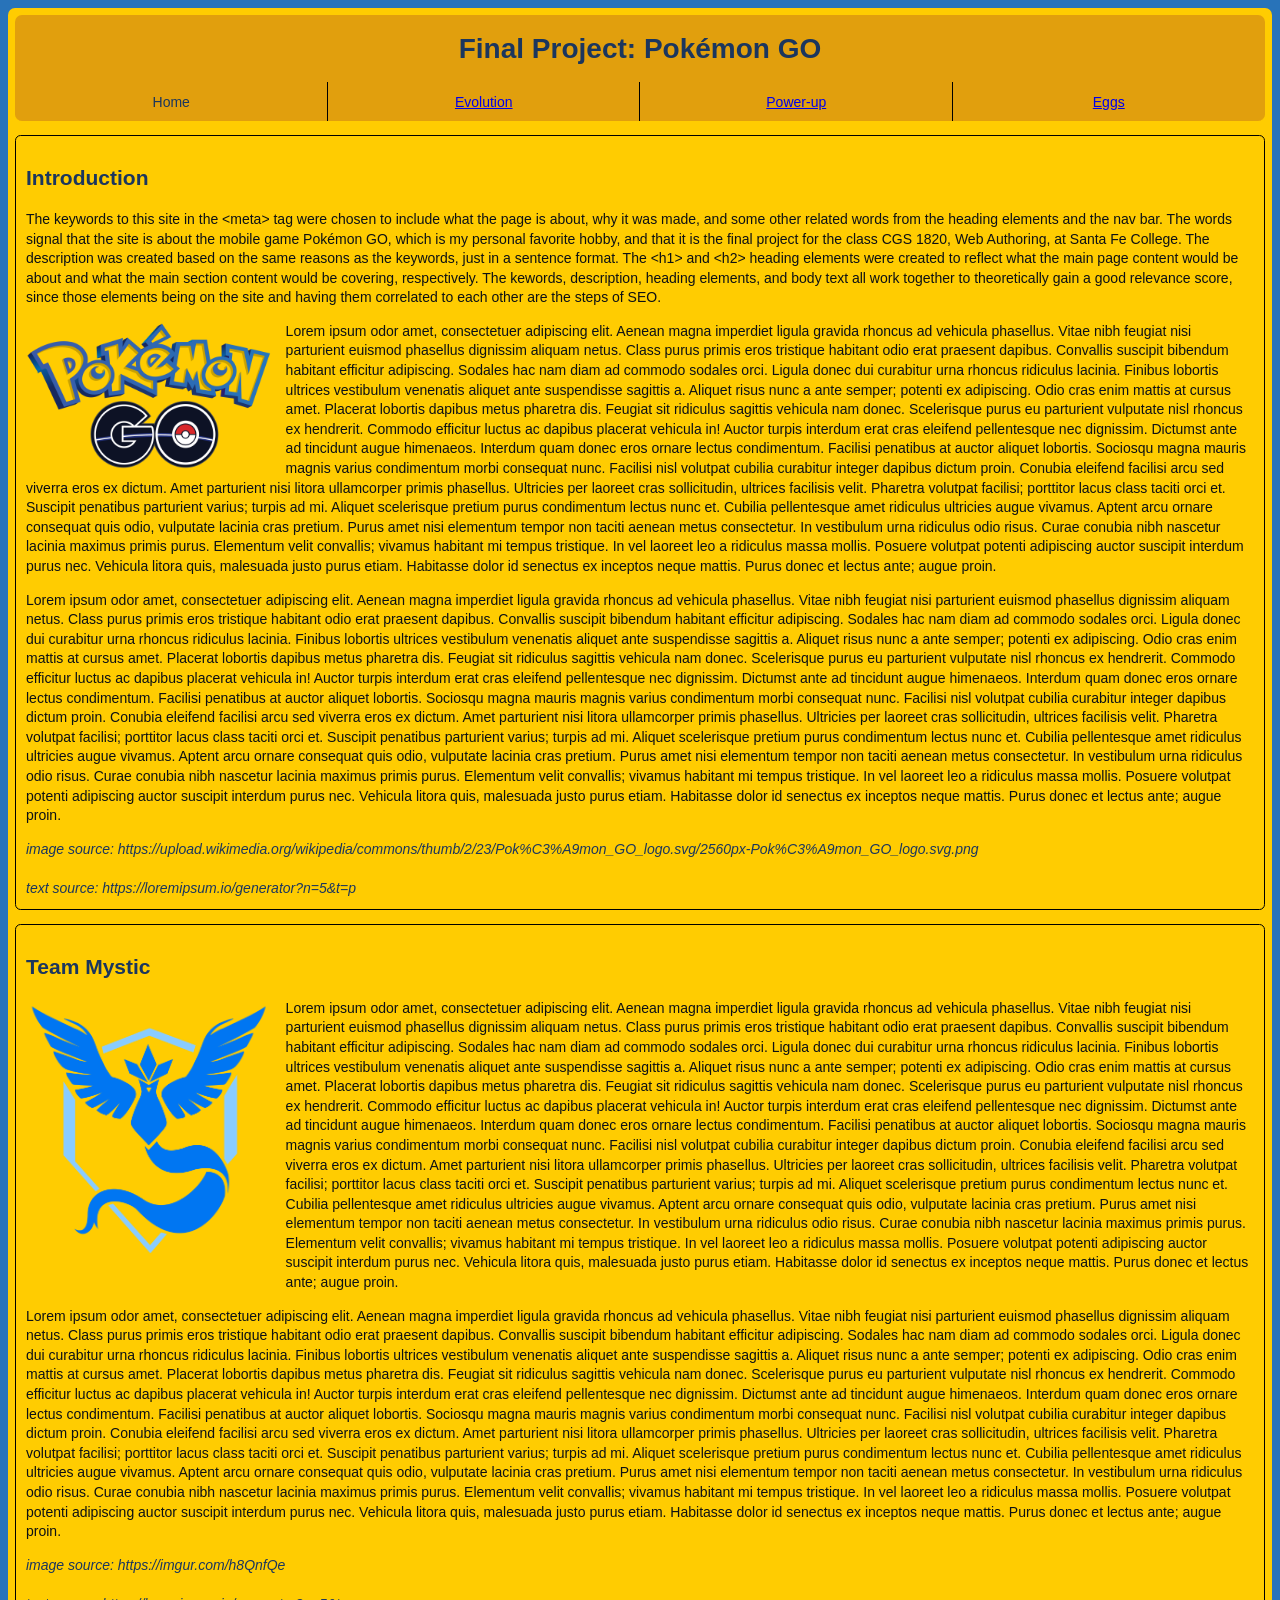
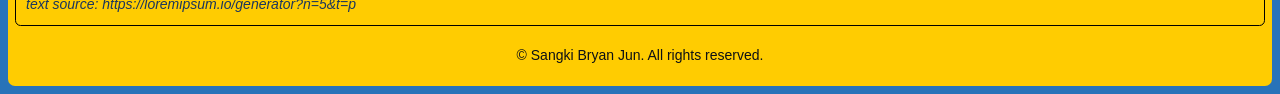
<file: index.html>
<!DOCTYPE html>
<html>
	<head lang="en">
		<meta charset="utf-8">
		<title>Final Project - Pokémon GO</title>
		<meta name="viewport" content="width=device-width, initial-scale=1.0">
		<meta name="keywords" content="Pokémon, Pokemon, GO, pogo, final, project, Santa Fe, CGS 1820, web, authoring, auth, evolution, evolve, power-up, power, up, eggs, hatch, team, mystic">
		<meta name="description" content="Final Project: Pokemon GO for CGS 1820 Web Auth 1 at Santa Fe College by Sangki Jun. A four page website to display the core learnings from the class CGS 1820 at Santa Fe College.">
		<link href="css/styles.css" rel="stylesheet">
	</head>

    <body>
        <main>
            <header>
                <h1>Final Project: Pokémon GO</h1>
            </header>
            <nav>
                <ul>
                    <li>Home</li>
                    <li><a href="page2.html">Evolution</a></li>
                    <li><a href="page3.html">Power-up</a></li>
                    <li><a href="page4.html">Eggs</a></li>
                </ul>
            </nav>
            <section>
                <h2>Introduction</h2>
                <p>
                    The keywords to this site in the &lt;meta&gt; tag were chosen to include what the page is about, why it was made, and some other related words from the heading elements and the nav bar. The words signal that the site is about the mobile game Pokémon GO, which is my personal favorite hobby, and that it is the final project for the class CGS 1820, Web Authoring, at Santa Fe College. The description was created based on the same reasons as the keywords, just in a sentence format. 
                    The &lt;h1&gt; and &lt;h2&gt; heading elements were created to reflect what the main page content would be about and what the main section content would be covering, respectively. The kewords, description, heading elements, and body text all work together to theoretically gain a good relevance score, since those elements being on the site and having them correlated to each other are the steps of SEO.
                </p>
                <p>
                    <img src="images/Pokémon_GO.png" width="2560" height="1536" title="Pokémon GO logo" alt="Pokémon GO logo in text">Lorem ipsum odor amet, consectetuer adipiscing elit. Aenean magna imperdiet ligula gravida rhoncus ad vehicula phasellus. Vitae nibh feugiat nisi parturient euismod phasellus dignissim aliquam netus. Class purus primis eros tristique habitant odio erat praesent dapibus. Convallis suscipit bibendum habitant efficitur adipiscing. Sodales hac nam diam ad commodo sodales orci. Ligula donec dui curabitur urna rhoncus ridiculus lacinia. Finibus lobortis ultrices vestibulum venenatis aliquet ante suspendisse sagittis a. Aliquet risus nunc a ante semper; potenti ex adipiscing.
                    Odio cras enim mattis at cursus amet. Placerat lobortis dapibus metus pharetra dis. Feugiat sit ridiculus sagittis vehicula nam donec. Scelerisque purus eu parturient vulputate nisl rhoncus ex hendrerit. Commodo efficitur luctus ac dapibus placerat vehicula in! Auctor turpis interdum erat cras eleifend pellentesque nec dignissim. Dictumst ante ad tincidunt augue himenaeos.
                    Interdum quam donec eros ornare lectus condimentum. Facilisi penatibus at auctor aliquet lobortis. Sociosqu magna mauris magnis varius condimentum morbi consequat nunc. Facilisi nisl volutpat cubilia curabitur integer dapibus dictum proin. Conubia eleifend facilisi arcu sed viverra eros ex dictum. Amet parturient nisi litora ullamcorper primis phasellus.
                    Ultricies per laoreet cras sollicitudin, ultrices facilisis velit. Pharetra volutpat facilisi; porttitor lacus class taciti orci et. Suscipit penatibus parturient varius; turpis ad mi. Aliquet scelerisque pretium purus condimentum lectus nunc et. Cubilia pellentesque amet ridiculus ultricies augue vivamus. Aptent arcu ornare consequat quis odio, vulputate lacinia cras pretium. Purus amet nisi elementum tempor non taciti aenean metus consectetur.
                    In vestibulum urna ridiculus odio risus. Curae conubia nibh nascetur lacinia maximus primis purus. Elementum velit convallis; vivamus habitant mi tempus tristique. In vel laoreet leo a ridiculus massa mollis. Posuere volutpat potenti adipiscing auctor suscipit interdum purus nec. Vehicula litora quis, malesuada justo purus etiam. Habitasse dolor id senectus ex inceptos neque mattis. Purus donec et lectus ante; augue proin.
                </p>
                <p>
                    Lorem ipsum odor amet, consectetuer adipiscing elit. Aenean magna imperdiet ligula gravida rhoncus ad vehicula phasellus. Vitae nibh feugiat nisi parturient euismod phasellus dignissim aliquam netus. Class purus primis eros tristique habitant odio erat praesent dapibus. Convallis suscipit bibendum habitant efficitur adipiscing. Sodales hac nam diam ad commodo sodales orci. Ligula donec dui curabitur urna rhoncus ridiculus lacinia. Finibus lobortis ultrices vestibulum venenatis aliquet ante suspendisse sagittis a. Aliquet risus nunc a ante semper; potenti ex adipiscing.
                    Odio cras enim mattis at cursus amet. Placerat lobortis dapibus metus pharetra dis. Feugiat sit ridiculus sagittis vehicula nam donec. Scelerisque purus eu parturient vulputate nisl rhoncus ex hendrerit. Commodo efficitur luctus ac dapibus placerat vehicula in! Auctor turpis interdum erat cras eleifend pellentesque nec dignissim. Dictumst ante ad tincidunt augue himenaeos.
                    Interdum quam donec eros ornare lectus condimentum. Facilisi penatibus at auctor aliquet lobortis. Sociosqu magna mauris magnis varius condimentum morbi consequat nunc. Facilisi nisl volutpat cubilia curabitur integer dapibus dictum proin. Conubia eleifend facilisi arcu sed viverra eros ex dictum. Amet parturient nisi litora ullamcorper primis phasellus.
                    Ultricies per laoreet cras sollicitudin, ultrices facilisis velit. Pharetra volutpat facilisi; porttitor lacus class taciti orci et. Suscipit penatibus parturient varius; turpis ad mi. Aliquet scelerisque pretium purus condimentum lectus nunc et. Cubilia pellentesque amet ridiculus ultricies augue vivamus. Aptent arcu ornare consequat quis odio, vulputate lacinia cras pretium. Purus amet nisi elementum tempor non taciti aenean metus consectetur.
                    In vestibulum urna ridiculus odio risus. Curae conubia nibh nascetur lacinia maximus primis purus. Elementum velit convallis; vivamus habitant mi tempus tristique. In vel laoreet leo a ridiculus massa mollis. Posuere volutpat potenti adipiscing auctor suscipit interdum purus nec. Vehicula litora quis, malesuada justo purus etiam. Habitasse dolor id senectus ex inceptos neque mattis. Purus donec et lectus ante; augue proin.
                </p>
                <cite>
                    image source: https://upload.wikimedia.org/wikipedia/commons/thumb/2/23/Pok%C3%A9mon_GO_logo.svg/2560px-Pok%C3%A9mon_GO_logo.svg.png<br>
                    <br>
                    text source: https://loremipsum.io/generator?n=5&t=p
                </cite>
            </section>
            <section>
                <h2>Team Mystic</h2>
                <p>
                    <img src="images/mystic.png" width="4236" height="4616" title="Team Mystic" alt="Team Mystic logo of Articuno">Lorem ipsum odor amet, consectetuer adipiscing elit. Aenean magna imperdiet ligula gravida rhoncus ad vehicula phasellus. Vitae nibh feugiat nisi parturient euismod phasellus dignissim aliquam netus. Class purus primis eros tristique habitant odio erat praesent dapibus. Convallis suscipit bibendum habitant efficitur adipiscing. Sodales hac nam diam ad commodo sodales orci. Ligula donec dui curabitur urna rhoncus ridiculus lacinia. Finibus lobortis ultrices vestibulum venenatis aliquet ante suspendisse sagittis a. Aliquet risus nunc a ante semper; potenti ex adipiscing.
                    Odio cras enim mattis at cursus amet. Placerat lobortis dapibus metus pharetra dis. Feugiat sit ridiculus sagittis vehicula nam donec. Scelerisque purus eu parturient vulputate nisl rhoncus ex hendrerit. Commodo efficitur luctus ac dapibus placerat vehicula in! Auctor turpis interdum erat cras eleifend pellentesque nec dignissim. Dictumst ante ad tincidunt augue himenaeos.
                    Interdum quam donec eros ornare lectus condimentum. Facilisi penatibus at auctor aliquet lobortis. Sociosqu magna mauris magnis varius condimentum morbi consequat nunc. Facilisi nisl volutpat cubilia curabitur integer dapibus dictum proin. Conubia eleifend facilisi arcu sed viverra eros ex dictum. Amet parturient nisi litora ullamcorper primis phasellus.
                    Ultricies per laoreet cras sollicitudin, ultrices facilisis velit. Pharetra volutpat facilisi; porttitor lacus class taciti orci et. Suscipit penatibus parturient varius; turpis ad mi. Aliquet scelerisque pretium purus condimentum lectus nunc et. Cubilia pellentesque amet ridiculus ultricies augue vivamus. Aptent arcu ornare consequat quis odio, vulputate lacinia cras pretium. Purus amet nisi elementum tempor non taciti aenean metus consectetur.
                    In vestibulum urna ridiculus odio risus. Curae conubia nibh nascetur lacinia maximus primis purus. Elementum velit convallis; vivamus habitant mi tempus tristique. In vel laoreet leo a ridiculus massa mollis. Posuere volutpat potenti adipiscing auctor suscipit interdum purus nec. Vehicula litora quis, malesuada justo purus etiam. Habitasse dolor id senectus ex inceptos neque mattis. Purus donec et lectus ante; augue proin.
                </p>
                <p>
                    Lorem ipsum odor amet, consectetuer adipiscing elit. Aenean magna imperdiet ligula gravida rhoncus ad vehicula phasellus. Vitae nibh feugiat nisi parturient euismod phasellus dignissim aliquam netus. Class purus primis eros tristique habitant odio erat praesent dapibus. Convallis suscipit bibendum habitant efficitur adipiscing. Sodales hac nam diam ad commodo sodales orci. Ligula donec dui curabitur urna rhoncus ridiculus lacinia. Finibus lobortis ultrices vestibulum venenatis aliquet ante suspendisse sagittis a. Aliquet risus nunc a ante semper; potenti ex adipiscing.
                    Odio cras enim mattis at cursus amet. Placerat lobortis dapibus metus pharetra dis. Feugiat sit ridiculus sagittis vehicula nam donec. Scelerisque purus eu parturient vulputate nisl rhoncus ex hendrerit. Commodo efficitur luctus ac dapibus placerat vehicula in! Auctor turpis interdum erat cras eleifend pellentesque nec dignissim. Dictumst ante ad tincidunt augue himenaeos.
                    Interdum quam donec eros ornare lectus condimentum. Facilisi penatibus at auctor aliquet lobortis. Sociosqu magna mauris magnis varius condimentum morbi consequat nunc. Facilisi nisl volutpat cubilia curabitur integer dapibus dictum proin. Conubia eleifend facilisi arcu sed viverra eros ex dictum. Amet parturient nisi litora ullamcorper primis phasellus.
                    Ultricies per laoreet cras sollicitudin, ultrices facilisis velit. Pharetra volutpat facilisi; porttitor lacus class taciti orci et. Suscipit penatibus parturient varius; turpis ad mi. Aliquet scelerisque pretium purus condimentum lectus nunc et. Cubilia pellentesque amet ridiculus ultricies augue vivamus. Aptent arcu ornare consequat quis odio, vulputate lacinia cras pretium. Purus amet nisi elementum tempor non taciti aenean metus consectetur.
                    In vestibulum urna ridiculus odio risus. Curae conubia nibh nascetur lacinia maximus primis purus. Elementum velit convallis; vivamus habitant mi tempus tristique. In vel laoreet leo a ridiculus massa mollis. Posuere volutpat potenti adipiscing auctor suscipit interdum purus nec. Vehicula litora quis, malesuada justo purus etiam. Habitasse dolor id senectus ex inceptos neque mattis. Purus donec et lectus ante; augue proin.
                </p>
                <cite>
                    image source: https://imgur.com/h8QnfQe<br>
                    <br>
                    text source: https://loremipsum.io/generator?n=5&t=p
                </cite>
            </section>
            <footer>
                <p>&copy; Sangki Bryan Jun. All rights reserved.</p>
            </footer>
        </main>
    </body>
</html>
</file>
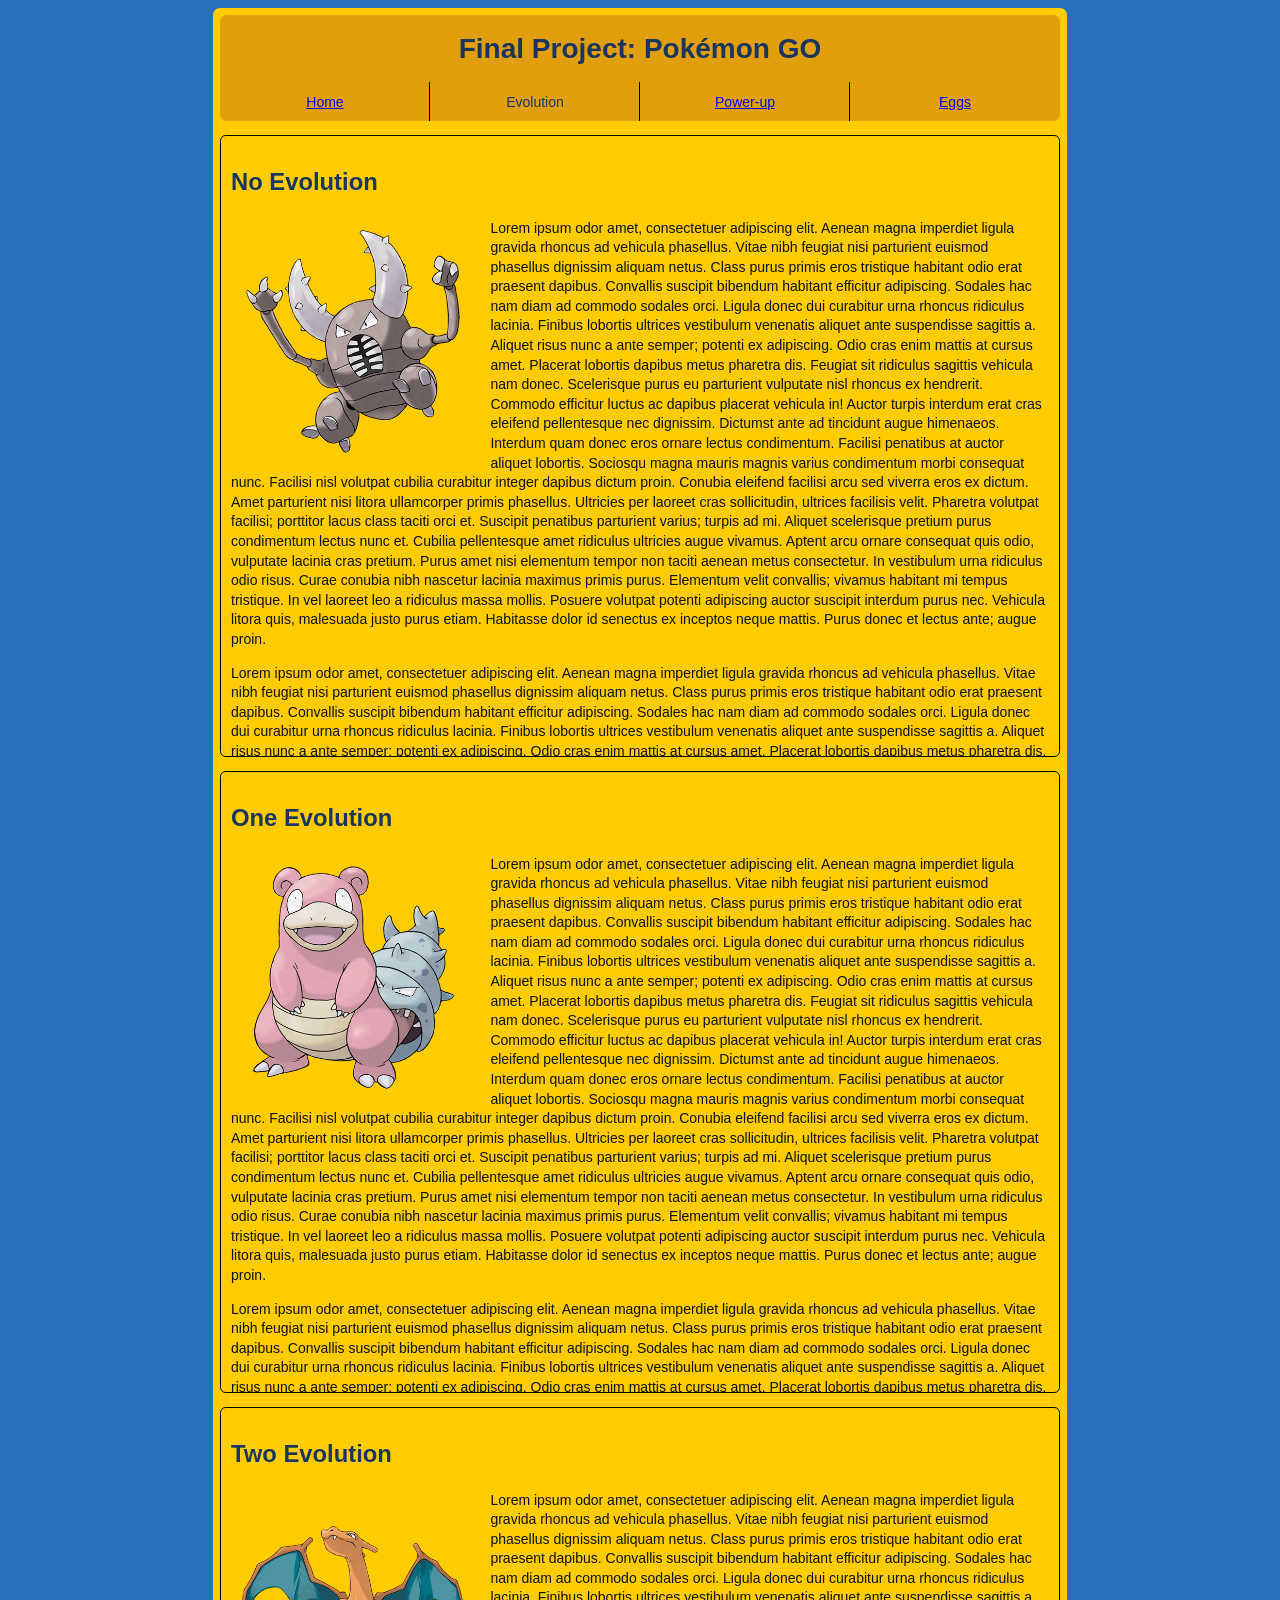
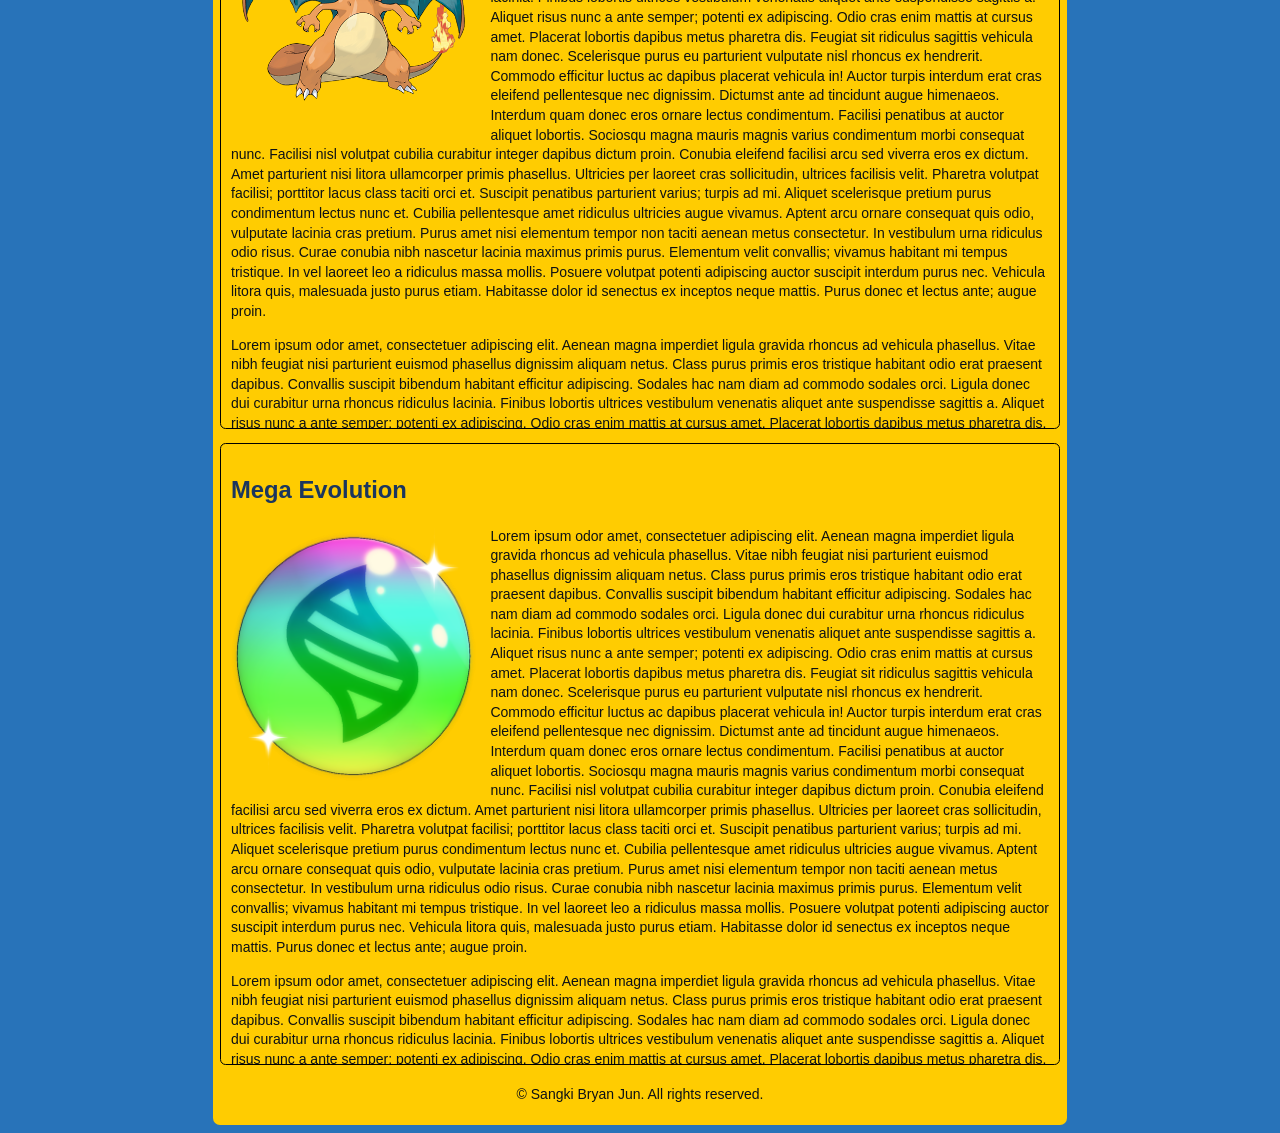
<file: page2.html>
<!DOCTYPE html>
<html>
	<head lang="en">
		<meta charset="utf-8">
		<title>Final Project - Pokémon GO</title>
		<meta name="viewport" content="width=device-width, initial-scale=1.0">
		<meta name="keywords" content="Pokémon, Pokemon, GO, pogo, final, project, Santa Fe, CGS 1820, web, authoring, auth, evolution, evolve, power-up, power, up, eggs, hatch, team, mystic">
		<meta name="description" content="Final Project: Pokemon GO for CGS 1820 Web Auth 1 at Santa Fe College by Sangki Jun">
		<link href="css/styles.css" rel="stylesheet">
        <link href="css/page2.css" rel="stylesheet">
	</head>

    <body>
        <main>
            <header>
                <h1>Final Project: Pokémon GO</h1>
            </header>

            <nav>
                <ul>
                    <li><a href="index.html">Home</a></li>
                    <li>Evolution</li>
                    <li><a href="page3.html">Power-up</a></li>
                    <li><a href="page4.html">Eggs</a></li>
                </ul>
            </nav>

            <section class="one">
                <h2>No Evolution</h2>
                <p>
                    <img src="images/none.png" width="475" height="475" title="No Evolution Pokémon" alt="Drawing of Pinsir">Lorem ipsum odor amet, consectetuer adipiscing elit. Aenean magna imperdiet ligula gravida rhoncus ad vehicula phasellus. Vitae nibh feugiat nisi parturient euismod phasellus dignissim aliquam netus. Class purus primis eros tristique habitant odio erat praesent dapibus. Convallis suscipit bibendum habitant efficitur adipiscing. Sodales hac nam diam ad commodo sodales orci. Ligula donec dui curabitur urna rhoncus ridiculus lacinia. Finibus lobortis ultrices vestibulum venenatis aliquet ante suspendisse sagittis a. Aliquet risus nunc a ante semper; potenti ex adipiscing.
                    Odio cras enim mattis at cursus amet. Placerat lobortis dapibus metus pharetra dis. Feugiat sit ridiculus sagittis vehicula nam donec. Scelerisque purus eu parturient vulputate nisl rhoncus ex hendrerit. Commodo efficitur luctus ac dapibus placerat vehicula in! Auctor turpis interdum erat cras eleifend pellentesque nec dignissim. Dictumst ante ad tincidunt augue himenaeos.
                    Interdum quam donec eros ornare lectus condimentum. Facilisi penatibus at auctor aliquet lobortis. Sociosqu magna mauris magnis varius condimentum morbi consequat nunc. Facilisi nisl volutpat cubilia curabitur integer dapibus dictum proin. Conubia eleifend facilisi arcu sed viverra eros ex dictum. Amet parturient nisi litora ullamcorper primis phasellus.
                    Ultricies per laoreet cras sollicitudin, ultrices facilisis velit. Pharetra volutpat facilisi; porttitor lacus class taciti orci et. Suscipit penatibus parturient varius; turpis ad mi. Aliquet scelerisque pretium purus condimentum lectus nunc et. Cubilia pellentesque amet ridiculus ultricies augue vivamus. Aptent arcu ornare consequat quis odio, vulputate lacinia cras pretium. Purus amet nisi elementum tempor non taciti aenean metus consectetur.
                    In vestibulum urna ridiculus odio risus. Curae conubia nibh nascetur lacinia maximus primis purus. Elementum velit convallis; vivamus habitant mi tempus tristique. In vel laoreet leo a ridiculus massa mollis. Posuere volutpat potenti adipiscing auctor suscipit interdum purus nec. Vehicula litora quis, malesuada justo purus etiam. Habitasse dolor id senectus ex inceptos neque mattis. Purus donec et lectus ante; augue proin.
                </p>
                <p>
                    Lorem ipsum odor amet, consectetuer adipiscing elit. Aenean magna imperdiet ligula gravida rhoncus ad vehicula phasellus. Vitae nibh feugiat nisi parturient euismod phasellus dignissim aliquam netus. Class purus primis eros tristique habitant odio erat praesent dapibus. Convallis suscipit bibendum habitant efficitur adipiscing. Sodales hac nam diam ad commodo sodales orci. Ligula donec dui curabitur urna rhoncus ridiculus lacinia. Finibus lobortis ultrices vestibulum venenatis aliquet ante suspendisse sagittis a. Aliquet risus nunc a ante semper; potenti ex adipiscing.
                    Odio cras enim mattis at cursus amet. Placerat lobortis dapibus metus pharetra dis. Feugiat sit ridiculus sagittis vehicula nam donec. Scelerisque purus eu parturient vulputate nisl rhoncus ex hendrerit. Commodo efficitur luctus ac dapibus placerat vehicula in! Auctor turpis interdum erat cras eleifend pellentesque nec dignissim. Dictumst ante ad tincidunt augue himenaeos.
                    Interdum quam donec eros ornare lectus condimentum. Facilisi penatibus at auctor aliquet lobortis. Sociosqu magna mauris magnis varius condimentum morbi consequat nunc. Facilisi nisl volutpat cubilia curabitur integer dapibus dictum proin. Conubia eleifend facilisi arcu sed viverra eros ex dictum. Amet parturient nisi litora ullamcorper primis phasellus.
                    Ultricies per laoreet cras sollicitudin, ultrices facilisis velit. Pharetra volutpat facilisi; porttitor lacus class taciti orci et. Suscipit penatibus parturient varius; turpis ad mi. Aliquet scelerisque pretium purus condimentum lectus nunc et. Cubilia pellentesque amet ridiculus ultricies augue vivamus. Aptent arcu ornare consequat quis odio, vulputate lacinia cras pretium. Purus amet nisi elementum tempor non taciti aenean metus consectetur.
                    In vestibulum urna ridiculus odio risus. Curae conubia nibh nascetur lacinia maximus primis purus. Elementum velit convallis; vivamus habitant mi tempus tristique. In vel laoreet leo a ridiculus massa mollis. Posuere volutpat potenti adipiscing auctor suscipit interdum purus nec. Vehicula litora quis, malesuada justo purus etiam. Habitasse dolor id senectus ex inceptos neque mattis. Purus donec et lectus ante; augue proin.
                </p>
                <cite>
                    image source: https://www.pokemon.com/us/pokedex/pinsir<br>
                    <br>
                    text source: https://loremipsum.io/generator?n=5&t=p
                </cite>
            </section>

            <section class="two">
                <h2>One Evolution</h2>
                <p>
                    <img src="images/one.png" width="475" height="475" title="One Evolution Pokémon" alt="Drawing of Slowbro">Lorem ipsum odor amet, consectetuer adipiscing elit. Aenean magna imperdiet ligula gravida rhoncus ad vehicula phasellus. Vitae nibh feugiat nisi parturient euismod phasellus dignissim aliquam netus. Class purus primis eros tristique habitant odio erat praesent dapibus. Convallis suscipit bibendum habitant efficitur adipiscing. Sodales hac nam diam ad commodo sodales orci. Ligula donec dui curabitur urna rhoncus ridiculus lacinia. Finibus lobortis ultrices vestibulum venenatis aliquet ante suspendisse sagittis a. Aliquet risus nunc a ante semper; potenti ex adipiscing.
                    Odio cras enim mattis at cursus amet. Placerat lobortis dapibus metus pharetra dis. Feugiat sit ridiculus sagittis vehicula nam donec. Scelerisque purus eu parturient vulputate nisl rhoncus ex hendrerit. Commodo efficitur luctus ac dapibus placerat vehicula in! Auctor turpis interdum erat cras eleifend pellentesque nec dignissim. Dictumst ante ad tincidunt augue himenaeos.
                    Interdum quam donec eros ornare lectus condimentum. Facilisi penatibus at auctor aliquet lobortis. Sociosqu magna mauris magnis varius condimentum morbi consequat nunc. Facilisi nisl volutpat cubilia curabitur integer dapibus dictum proin. Conubia eleifend facilisi arcu sed viverra eros ex dictum. Amet parturient nisi litora ullamcorper primis phasellus.
                    Ultricies per laoreet cras sollicitudin, ultrices facilisis velit. Pharetra volutpat facilisi; porttitor lacus class taciti orci et. Suscipit penatibus parturient varius; turpis ad mi. Aliquet scelerisque pretium purus condimentum lectus nunc et. Cubilia pellentesque amet ridiculus ultricies augue vivamus. Aptent arcu ornare consequat quis odio, vulputate lacinia cras pretium. Purus amet nisi elementum tempor non taciti aenean metus consectetur.
                    In vestibulum urna ridiculus odio risus. Curae conubia nibh nascetur lacinia maximus primis purus. Elementum velit convallis; vivamus habitant mi tempus tristique. In vel laoreet leo a ridiculus massa mollis. Posuere volutpat potenti adipiscing auctor suscipit interdum purus nec. Vehicula litora quis, malesuada justo purus etiam. Habitasse dolor id senectus ex inceptos neque mattis. Purus donec et lectus ante; augue proin.
                </p>
                <p>
                    Lorem ipsum odor amet, consectetuer adipiscing elit. Aenean magna imperdiet ligula gravida rhoncus ad vehicula phasellus. Vitae nibh feugiat nisi parturient euismod phasellus dignissim aliquam netus. Class purus primis eros tristique habitant odio erat praesent dapibus. Convallis suscipit bibendum habitant efficitur adipiscing. Sodales hac nam diam ad commodo sodales orci. Ligula donec dui curabitur urna rhoncus ridiculus lacinia. Finibus lobortis ultrices vestibulum venenatis aliquet ante suspendisse sagittis a. Aliquet risus nunc a ante semper; potenti ex adipiscing.
                    Odio cras enim mattis at cursus amet. Placerat lobortis dapibus metus pharetra dis. Feugiat sit ridiculus sagittis vehicula nam donec. Scelerisque purus eu parturient vulputate nisl rhoncus ex hendrerit. Commodo efficitur luctus ac dapibus placerat vehicula in! Auctor turpis interdum erat cras eleifend pellentesque nec dignissim. Dictumst ante ad tincidunt augue himenaeos.
                    Interdum quam donec eros ornare lectus condimentum. Facilisi penatibus at auctor aliquet lobortis. Sociosqu magna mauris magnis varius condimentum morbi consequat nunc. Facilisi nisl volutpat cubilia curabitur integer dapibus dictum proin. Conubia eleifend facilisi arcu sed viverra eros ex dictum. Amet parturient nisi litora ullamcorper primis phasellus.
                    Ultricies per laoreet cras sollicitudin, ultrices facilisis velit. Pharetra volutpat facilisi; porttitor lacus class taciti orci et. Suscipit penatibus parturient varius; turpis ad mi. Aliquet scelerisque pretium purus condimentum lectus nunc et. Cubilia pellentesque amet ridiculus ultricies augue vivamus. Aptent arcu ornare consequat quis odio, vulputate lacinia cras pretium. Purus amet nisi elementum tempor non taciti aenean metus consectetur.
                    In vestibulum urna ridiculus odio risus. Curae conubia nibh nascetur lacinia maximus primis purus. Elementum velit convallis; vivamus habitant mi tempus tristique. In vel laoreet leo a ridiculus massa mollis. Posuere volutpat potenti adipiscing auctor suscipit interdum purus nec. Vehicula litora quis, malesuada justo purus etiam. Habitasse dolor id senectus ex inceptos neque mattis. Purus donec et lectus ante; augue proin.
                </p>
                <cite>
                    image source: https://www.pokemon.com/us/pokedex/slowbro<br>
                    <br>
                    text source: https://loremipsum.io/generator?n=5&t=p
                </cite>
            </section>

            <section class="three">
                <h2>Two Evolution</h2>
                <p>
                    <img src="images/two.png" width="475" height="475" title="Two Evolution Pokémon" alt="Drawing of Charizard">Lorem ipsum odor amet, consectetuer adipiscing elit. Aenean magna imperdiet ligula gravida rhoncus ad vehicula phasellus. Vitae nibh feugiat nisi parturient euismod phasellus dignissim aliquam netus. Class purus primis eros tristique habitant odio erat praesent dapibus. Convallis suscipit bibendum habitant efficitur adipiscing. Sodales hac nam diam ad commodo sodales orci. Ligula donec dui curabitur urna rhoncus ridiculus lacinia. Finibus lobortis ultrices vestibulum venenatis aliquet ante suspendisse sagittis a. Aliquet risus nunc a ante semper; potenti ex adipiscing.
                    Odio cras enim mattis at cursus amet. Placerat lobortis dapibus metus pharetra dis. Feugiat sit ridiculus sagittis vehicula nam donec. Scelerisque purus eu parturient vulputate nisl rhoncus ex hendrerit. Commodo efficitur luctus ac dapibus placerat vehicula in! Auctor turpis interdum erat cras eleifend pellentesque nec dignissim. Dictumst ante ad tincidunt augue himenaeos.
                    Interdum quam donec eros ornare lectus condimentum. Facilisi penatibus at auctor aliquet lobortis. Sociosqu magna mauris magnis varius condimentum morbi consequat nunc. Facilisi nisl volutpat cubilia curabitur integer dapibus dictum proin. Conubia eleifend facilisi arcu sed viverra eros ex dictum. Amet parturient nisi litora ullamcorper primis phasellus.
                    Ultricies per laoreet cras sollicitudin, ultrices facilisis velit. Pharetra volutpat facilisi; porttitor lacus class taciti orci et. Suscipit penatibus parturient varius; turpis ad mi. Aliquet scelerisque pretium purus condimentum lectus nunc et. Cubilia pellentesque amet ridiculus ultricies augue vivamus. Aptent arcu ornare consequat quis odio, vulputate lacinia cras pretium. Purus amet nisi elementum tempor non taciti aenean metus consectetur.
                    In vestibulum urna ridiculus odio risus. Curae conubia nibh nascetur lacinia maximus primis purus. Elementum velit convallis; vivamus habitant mi tempus tristique. In vel laoreet leo a ridiculus massa mollis. Posuere volutpat potenti adipiscing auctor suscipit interdum purus nec. Vehicula litora quis, malesuada justo purus etiam. Habitasse dolor id senectus ex inceptos neque mattis. Purus donec et lectus ante; augue proin.
                </p>
                <p>
                    Lorem ipsum odor amet, consectetuer adipiscing elit. Aenean magna imperdiet ligula gravida rhoncus ad vehicula phasellus. Vitae nibh feugiat nisi parturient euismod phasellus dignissim aliquam netus. Class purus primis eros tristique habitant odio erat praesent dapibus. Convallis suscipit bibendum habitant efficitur adipiscing. Sodales hac nam diam ad commodo sodales orci. Ligula donec dui curabitur urna rhoncus ridiculus lacinia. Finibus lobortis ultrices vestibulum venenatis aliquet ante suspendisse sagittis a. Aliquet risus nunc a ante semper; potenti ex adipiscing.
                    Odio cras enim mattis at cursus amet. Placerat lobortis dapibus metus pharetra dis. Feugiat sit ridiculus sagittis vehicula nam donec. Scelerisque purus eu parturient vulputate nisl rhoncus ex hendrerit. Commodo efficitur luctus ac dapibus placerat vehicula in! Auctor turpis interdum erat cras eleifend pellentesque nec dignissim. Dictumst ante ad tincidunt augue himenaeos.
                    Interdum quam donec eros ornare lectus condimentum. Facilisi penatibus at auctor aliquet lobortis. Sociosqu magna mauris magnis varius condimentum morbi consequat nunc. Facilisi nisl volutpat cubilia curabitur integer dapibus dictum proin. Conubia eleifend facilisi arcu sed viverra eros ex dictum. Amet parturient nisi litora ullamcorper primis phasellus.
                    Ultricies per laoreet cras sollicitudin, ultrices facilisis velit. Pharetra volutpat facilisi; porttitor lacus class taciti orci et. Suscipit penatibus parturient varius; turpis ad mi. Aliquet scelerisque pretium purus condimentum lectus nunc et. Cubilia pellentesque amet ridiculus ultricies augue vivamus. Aptent arcu ornare consequat quis odio, vulputate lacinia cras pretium. Purus amet nisi elementum tempor non taciti aenean metus consectetur.
                    In vestibulum urna ridiculus odio risus. Curae conubia nibh nascetur lacinia maximus primis purus. Elementum velit convallis; vivamus habitant mi tempus tristique. In vel laoreet leo a ridiculus massa mollis. Posuere volutpat potenti adipiscing auctor suscipit interdum purus nec. Vehicula litora quis, malesuada justo purus etiam. Habitasse dolor id senectus ex inceptos neque mattis. Purus donec et lectus ante; augue proin.
                </p>
                <cite>
                    image source: https://www.pokemon.com/us/pokedex/charizard<br>
                    <br>
                    text source: https://loremipsum.io/generator?n=5&t=p
                </cite>
            </section>

            <section class="four">
                <h2>Mega Evolution</h2>
                <p>
                    <img src="images/mega.png" width="499" height="518" title="Mega Evolution" alt="Mega Evolution Symbol">Lorem ipsum odor amet, consectetuer adipiscing elit. Aenean magna imperdiet ligula gravida rhoncus ad vehicula phasellus. Vitae nibh feugiat nisi parturient euismod phasellus dignissim aliquam netus. Class purus primis eros tristique habitant odio erat praesent dapibus. Convallis suscipit bibendum habitant efficitur adipiscing. Sodales hac nam diam ad commodo sodales orci. Ligula donec dui curabitur urna rhoncus ridiculus lacinia. Finibus lobortis ultrices vestibulum venenatis aliquet ante suspendisse sagittis a. Aliquet risus nunc a ante semper; potenti ex adipiscing.
                    Odio cras enim mattis at cursus amet. Placerat lobortis dapibus metus pharetra dis. Feugiat sit ridiculus sagittis vehicula nam donec. Scelerisque purus eu parturient vulputate nisl rhoncus ex hendrerit. Commodo efficitur luctus ac dapibus placerat vehicula in! Auctor turpis interdum erat cras eleifend pellentesque nec dignissim. Dictumst ante ad tincidunt augue himenaeos.
                    Interdum quam donec eros ornare lectus condimentum. Facilisi penatibus at auctor aliquet lobortis. Sociosqu magna mauris magnis varius condimentum morbi consequat nunc. Facilisi nisl volutpat cubilia curabitur integer dapibus dictum proin. Conubia eleifend facilisi arcu sed viverra eros ex dictum. Amet parturient nisi litora ullamcorper primis phasellus.
                    Ultricies per laoreet cras sollicitudin, ultrices facilisis velit. Pharetra volutpat facilisi; porttitor lacus class taciti orci et. Suscipit penatibus parturient varius; turpis ad mi. Aliquet scelerisque pretium purus condimentum lectus nunc et. Cubilia pellentesque amet ridiculus ultricies augue vivamus. Aptent arcu ornare consequat quis odio, vulputate lacinia cras pretium. Purus amet nisi elementum tempor non taciti aenean metus consectetur.
                    In vestibulum urna ridiculus odio risus. Curae conubia nibh nascetur lacinia maximus primis purus. Elementum velit convallis; vivamus habitant mi tempus tristique. In vel laoreet leo a ridiculus massa mollis. Posuere volutpat potenti adipiscing auctor suscipit interdum purus nec. Vehicula litora quis, malesuada justo purus etiam. Habitasse dolor id senectus ex inceptos neque mattis. Purus donec et lectus ante; augue proin.
                </p>
                <p>
                    Lorem ipsum odor amet, consectetuer adipiscing elit. Aenean magna imperdiet ligula gravida rhoncus ad vehicula phasellus. Vitae nibh feugiat nisi parturient euismod phasellus dignissim aliquam netus. Class purus primis eros tristique habitant odio erat praesent dapibus. Convallis suscipit bibendum habitant efficitur adipiscing. Sodales hac nam diam ad commodo sodales orci. Ligula donec dui curabitur urna rhoncus ridiculus lacinia. Finibus lobortis ultrices vestibulum venenatis aliquet ante suspendisse sagittis a. Aliquet risus nunc a ante semper; potenti ex adipiscing.
                    Odio cras enim mattis at cursus amet. Placerat lobortis dapibus metus pharetra dis. Feugiat sit ridiculus sagittis vehicula nam donec. Scelerisque purus eu parturient vulputate nisl rhoncus ex hendrerit. Commodo efficitur luctus ac dapibus placerat vehicula in! Auctor turpis interdum erat cras eleifend pellentesque nec dignissim. Dictumst ante ad tincidunt augue himenaeos.
                    Interdum quam donec eros ornare lectus condimentum. Facilisi penatibus at auctor aliquet lobortis. Sociosqu magna mauris magnis varius condimentum morbi consequat nunc. Facilisi nisl volutpat cubilia curabitur integer dapibus dictum proin. Conubia eleifend facilisi arcu sed viverra eros ex dictum. Amet parturient nisi litora ullamcorper primis phasellus.
                    Ultricies per laoreet cras sollicitudin, ultrices facilisis velit. Pharetra volutpat facilisi; porttitor lacus class taciti orci et. Suscipit penatibus parturient varius; turpis ad mi. Aliquet scelerisque pretium purus condimentum lectus nunc et. Cubilia pellentesque amet ridiculus ultricies augue vivamus. Aptent arcu ornare consequat quis odio, vulputate lacinia cras pretium. Purus amet nisi elementum tempor non taciti aenean metus consectetur.
                    In vestibulum urna ridiculus odio risus. Curae conubia nibh nascetur lacinia maximus primis purus. Elementum velit convallis; vivamus habitant mi tempus tristique. In vel laoreet leo a ridiculus massa mollis. Posuere volutpat potenti adipiscing auctor suscipit interdum purus nec. Vehicula litora quis, malesuada justo purus etiam. Habitasse dolor id senectus ex inceptos neque mattis. Purus donec et lectus ante; augue proin.
                </p>
                <cite>
                    image source: https://x.com/electri_kevin/status/1751591464189165578/photo/1<br>
                    <br>
                    text source: https://loremipsum.io/generator?n=5&t=p
                </cite>
            </section>

            <footer>
                <p>&copy; Sangki Bryan Jun. All rights reserved.</p>
            </footer>
        </main>
    </body>
</html>
</file>
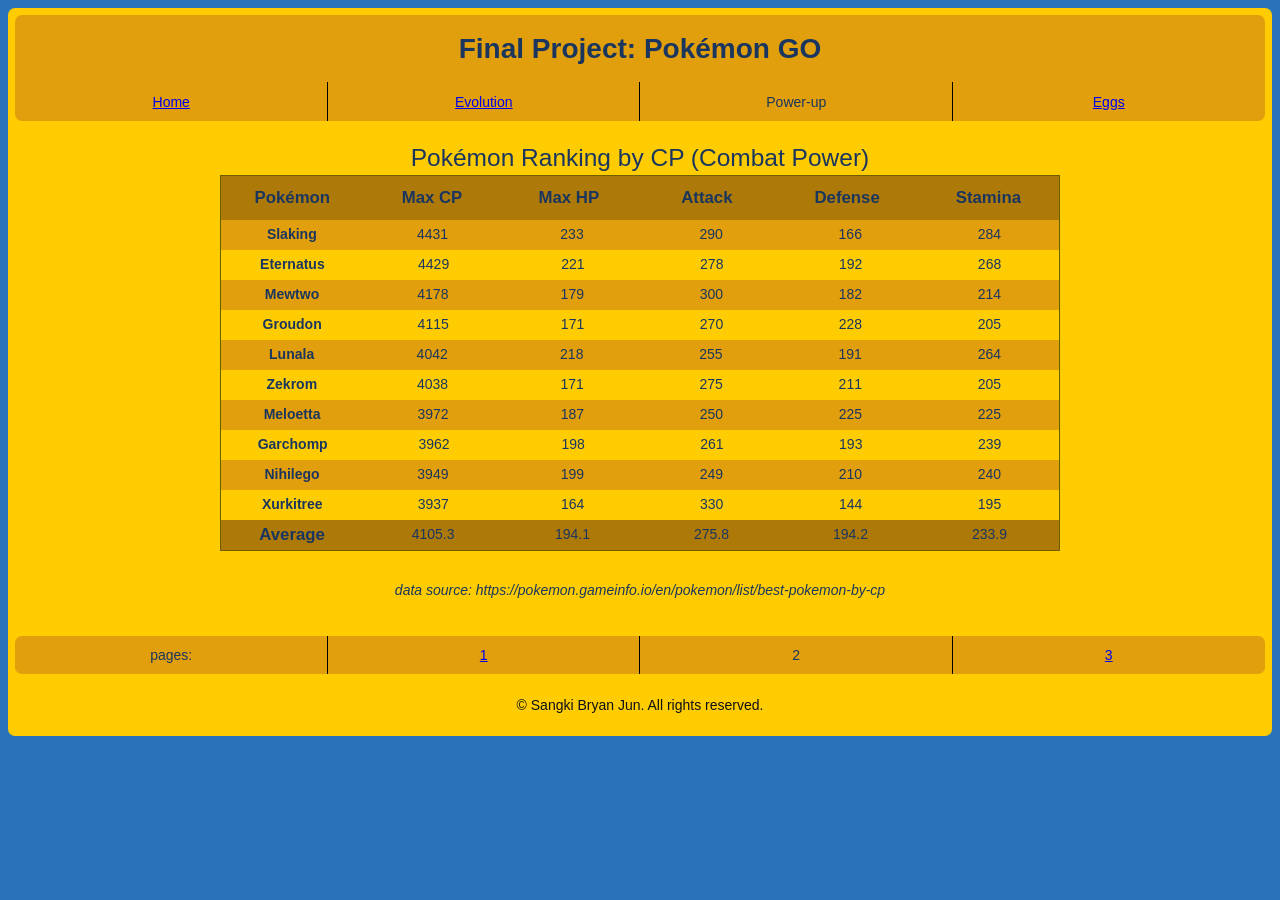
<file: page3-2.html>
<!DOCTYPE html>
<html>
	<head lang="en">
		<meta charset="utf-8">
		<title>Final Project - Pokémon GO</title>
		<meta name="viewport" content="width=device-width, initial-scale=1.0">
		<meta name="keywords" content="Pokémon, Pokemon, GO, pogo, final, project, Santa Fe, CGS 1820, web, authoring, auth, evolution, evolve, power-up, power, up, eggs, hatch, team, mystic">
		<meta name="description" content="Final Project: Pokemon GO for CGS 1820 Web Auth 1 at Santa Fe College by Sangki Jun. A four page website to display the core learnings from the class CGS 1820 at Santa Fe College.">
		<link href="css/styles.css" rel="stylesheet">
        <link href="css/page3.css" rel="stylesheet">
        <link href="css/page3-2.css" rel="stylesheet">
	</head>

    <body>
        <main>
            <header>
                <h1>Final Project: Pokémon GO</h1>
            </header>
            <nav>
                <ul>
                    <li><a href="index.html">Home</a></li>
                    <li><a href="page2.html">Evolution</a></li>
                    <li>Power-up</li>
                    <li><a href="page4.html">Eggs</a></li>
                </ul>
            </nav>
            <table>
                <caption>Pokémon Ranking by CP (Combat Power)</caption>
                <thead>
                    <tr>
                        <th scope="col">Pokémon</th>
                        <th>Max CP</th>
                        <th>Max HP</th>
                        <th>Attack</th>
                        <th>Defense</th>
                        <th>Stamina</th>
                    </tr>
                </thead>
                <tbody>
                    <tr>
                        <th>Slaking</th>
                        <td>4431</td>
                        <td>233</td>
                        <td>290</td>
                        <td>166</td>
                        <td>284</td>
                    </tr>
                    <tr>
                        <th>Eternatus</th>
                        <td>4429</td>
                        <td>221</td>
                        <td>278</td>
                        <td>192</td>
                        <td>268</td>
                    </tr>
                    <tr>
                        <th>Mewtwo</th>
                        <td>4178</td>
                        <td>179</td>
                        <td>300</td>
                        <td>182</td>
                        <td>214</td>
                    </tr>
                    <tr>
                        <th>Groudon</th>
                        <td>4115</td>
                        <td>171</td>
                        <td>270</td>
                        <td>228</td>
                        <td>205</td>
                    </tr>
                    <tr>
                        <th>Lunala</th>
                        <td>4042</td>
                        <td>218</td>
                        <td>255</td>
                        <td>191</td>
                        <td>264</td>
                    </tr>
                    <tr>
                        <th>Zekrom</th>
                        <td>4038</td>
                        <td>171</td>
                        <td>275</td>
                        <td>211</td>
                        <td>205</td>
                    </tr>
                    <tr>
                        <th>Meloetta</th>
                        <td>3972</td>
                        <td>187</td>
                        <td>250</td>
                        <td>225</td>
                        <td>225</td>
                    </tr>
                    <tr>
                        <th>Garchomp</th>
                        <td>3962</td>
                        <td>198</td>
                        <td>261</td>
                        <td>193</td>
                        <td>239</td>
                    </tr>
                    <tr>
                        <th>Nihilego</th>
                        <td>3949</td>
                        <td>199</td>
                        <td>249</td>
                        <td>210</td>
                        <td>240</td>
                    </tr>
                    <tr>
                        <th>Xurkitree</th>
                        <td>3937</td>
                        <td>164</td>
                        <td>330</td>
                        <td>144</td>
                        <td>195</td>
                    </tr>
                </tbody>
                <tfoot>
                    <tr>
                        <th>Average</th>
                        <td>4105.3</td>
                        <td>194.1</td>
                        <td>275.8</td>
                        <td>194.2</td>
                        <td>233.9</td>
                    </tr>
                </tfoot>
            </table>
            <section>
                <cite>data source: https://pokemon.gameinfo.io/en/pokemon/list/best-pokemon-by-cp</cite>
            </section>
            <footer>
                <ul>
                    <li>pages:</li>
                    <li><a href="page3.html">1</a></li>
                    <li>2</li>
                    <li><a href="page3-3.html">3</a></li>
                </ul>
                <p>&copy; Sangki Bryan Jun. All rights reserved.</p>
            </footer>
        </main>
    </body>
</html>
</file>
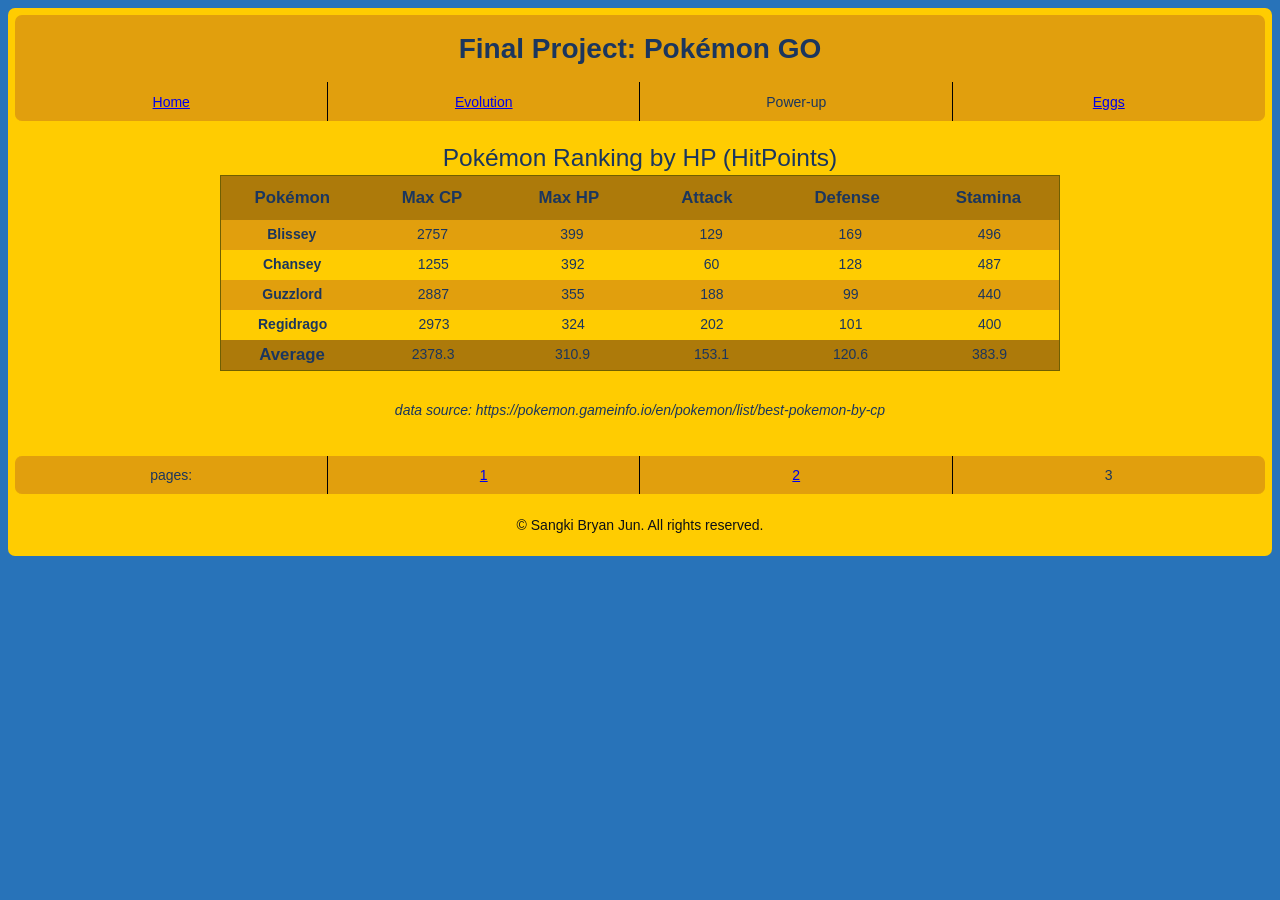
<file: page3-3.html>
<!DOCTYPE html>
<html>
	<head lang="en">
		<meta charset="utf-8">
		<title>Final Project - Pokémon GO</title>
		<meta name="viewport" content="width=device-width, initial-scale=1.0">
		<meta name="keywords" content="Pokémon, Pokemon, GO, pogo, final, project, Santa Fe, CGS 1820, web, authoring, auth, evolution, evolve, power-up, power, up, eggs, hatch, team, mystic">
		<meta name="description" content="Final Project: Pokemon GO for CGS 1820 Web Auth 1 at Santa Fe College by Sangki Jun. A four page website to display the core learnings from the class CGS 1820 at Santa Fe College.">
		<link href="css/styles.css" rel="stylesheet">
        <link href="css/page3.css" rel="stylesheet">
        <link href="css/page3-3.css" rel="stylesheet">
	</head>

    <body>
        <main>
            <header>
                <h1>Final Project: Pokémon GO</h1>
            </header>
            <nav>
                <ul>
                    <li><a href="index.html">Home</a></li>
                    <li><a href="page2.html">Evolution</a></li>
                    <li>Power-up</li>
                    <li><a href="page4.html">Eggs</a></li>
                </ul>
            </nav>
            <table>
                <caption>Pokémon Ranking by HP (HitPoints)</caption>
                <thead>
                    <tr>
                        <th scope="col">Pokémon</th>
                        <th>Max CP</th>
                        <th>Max HP</th>
                        <th>Attack</th>
                        <th>Defense</th>
                        <th>Stamina</th>
                    </tr>
                </thead>
                <tbody>
                    <tr>
                        <th>Blissey</th>
                        <td>2757</td>
                        <td>399</td>
                        <td>129</td>
                        <td>169</td>
                        <td>496</td>
                    </tr>
                    <tr>
                        <th>Chansey</th>
                        <td>1255</td>
                        <td>392</td>
                        <td>60</td>
                        <td>128</td>
                        <td>487</td>
                    </tr>
                    <tr>
                        <th>Guzzlord</th>
                        <td>2887</td>
                        <td>355</td>
                        <td>188</td>
                        <td>99</td>
                        <td>440</td>
                    </tr>
                    <tr>
                        <th>Regidrago</th>
                        <td>2973</td>
                        <td>324</td>
                        <td>202</td>
                        <td>101</td>
                        <td>400</td>
                    </tr>
                    <tr>
                        <th>Wobbuffet</th>
                        <td>1026</td>
                        <td>310</td>
                        <td>60</td>
                        <td>106</td>
                        <td>382</td>
                    </tr>
                    <tr>
                        <th>Wailord</th>
                        <td>2280</td>
                        <td>283</td>
                        <td>175</td>
                        <td>87</td>
                        <td>347</td>
                    </tr>
                    <tr>
                        <th>Alomomola</th>
                        <td>2169</td>
                        <td>275</td>
                        <td>138</td>
                        <td>131</td>
                        <td>338</td>
                    </tr>
                    <tr>
                        <th>Snorlax</th>
                        <td>3225</td>
                        <td>269</td>
                        <td>190</td>
                        <td>169</td>
                        <td>330</td>
                    </tr>
                    <tr>
                        <th>Drifblim</th>
                        <td>2382</td>
                        <td>255</td>
                        <td>180</td>
                        <td>102</td>
                        <td>312</td>
                    </tr>
                    <tr>
                        <th>Hariyama</th>
                        <td>2829</td>
                        <td>247</td>
                        <td>209</td>
                        <td>114</td>
                        <td>302</td>
                    </tr>
                </tbody>
                <tfoot>
                    <tr>
                        <th>Average</th>
                        <td>2378.3</td>
                        <td>310.9</td>
                        <td>153.1</td>
                        <td>120.6</td>
                        <td>383.9</td>
                    </tr>
                </tfoot>
            </table>
            <section>
                <cite>data source: https://pokemon.gameinfo.io/en/pokemon/list/best-pokemon-by-cp</cite>
            </section>
            <footer>
                <ul>
                    <li>pages:</li>
                    <li><a href="page3.html">1</a></li>
                    <li><a href="page3-2.html">2</a></li>
                    <li>3</li>
                </ul>
                <p>&copy; Sangki Bryan Jun. All rights reserved.</p>
            </footer>
        </main>
    </body>
</html>
</file>
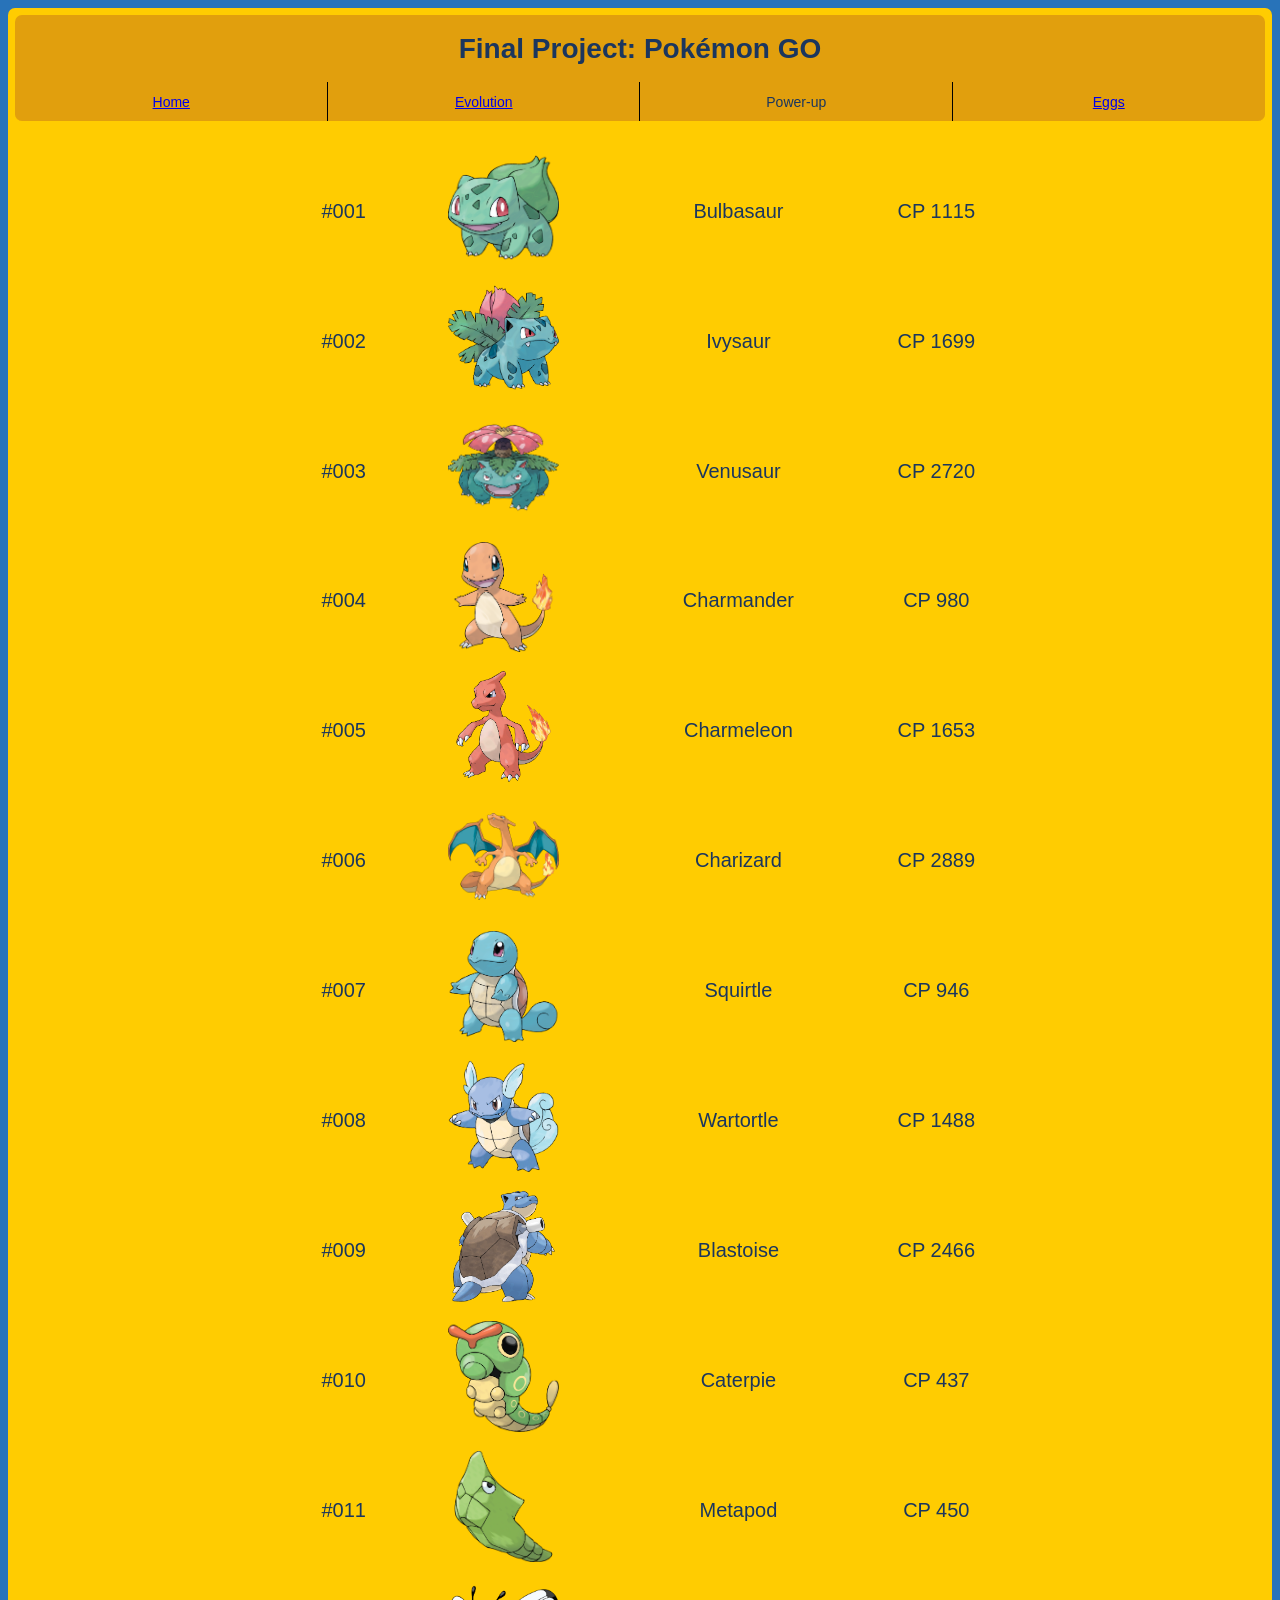
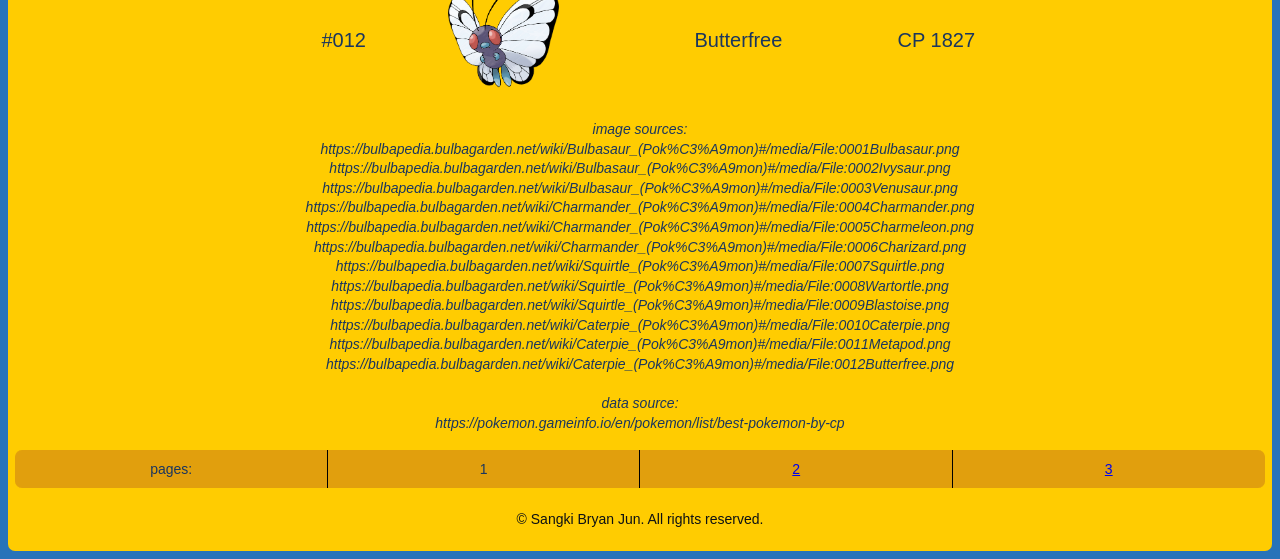
<file: page3.html>
<!DOCTYPE html>
<html>
	<head lang="en">
		<meta charset="utf-8">
		<title>Final Project - Pokémon GO</title>
		<meta name="viewport" content="width=device-width, initial-scale=1.0">
		<meta name="keywords" content="Pokémon, Pokemon, GO, pogo, final, project, Santa Fe, CGS 1820, web, authoring, auth, evolution, evolve, power-up, power, up, eggs, hatch, team, mystic">
		<meta name="description" content="Final Project: Pokemon GO for CGS 1820 Web Auth 1 at Santa Fe College by Sangki Jun. A four page website to display the core learnings from the class CGS 1820 at Santa Fe College.">
		<link href="css/styles.css" rel="stylesheet">
        <link href="css/page3.css" rel="stylesheet">
	</head>

    <body>
        <main>
            <header>
                <h1>Final Project: Pokémon GO</h1>
            </header>
            <nav>
                <ul>
                    <li><a href="index.html">Home</a></li>
                    <li><a href="page2.html">Evolution</a></li>
                    <li>Power-up</li>
                    <li><a href="page4.html">Eggs</a></li>
                </ul>
            </nav>
            <table>
                <tr>
                    <td class="number">#001</td>
                    <td class="pic"><img src="images/001Bulbasaur.png" width="927" height="927" title="Bulbasaur" alt="Drawing of Bulbasaur"></td>
                    <td class="name">Bulbasaur</td>
                    <td class="cp">CP 1115</td>
                </tr>
                <tr>
                    <td class="number">#002</td>
                    <td class="pic"><img src="images/002Ivysaur.png" width="1234" height="1234" title="Ivysaur" alt="Drawing of Ivysaur"></td>
                    <td class="name">Ivysaur</td>
                    <td class="cp">CP 1699</td>
                </tr>
                <tr>
                    <td class="number">#003</td>
                    <td class="pic"><img src="images/003Venusaur.png" width="1787" height="1787" title="Venusaur" alt="Drawing of Venusaur"></td>
                    <td class="name">Venusaur</td>
                    <td class="cp">CP 2720</td>
                </tr>
                <tr>
                    <td class="number">#004</td>
                    <td class="pic"><img src="images/004Charmander.png" width="932" height="932" title="Charmander" alt="Drawing of Charmander"></td>
                    <td class="name">Charmander</td>
                    <td class="cp">CP 980</td>
                </tr>
                <tr>
                    <td class="number">#005</td>
                    <td class="pic"><img src="images/005Charmeleon.png" width="1557" height="1557" title="Charmeleon" alt="Drawing of Charmeleon"></td>
                    <td class="name">Charmeleon</td>
                    <td class="cp">CP 1653</td>
                </tr>
                <tr>
                    <td class="number">#006</td>
                    <td class="pic"><img src="images/006Charizard.png" width="1920" height="1920" title="Charizard" alt="Drawing of Charizard"></td>
                    <td class="name">Charizard</td>
                    <td class="cp">CP 2889</td>
                </tr>
                <tr>
                    <td class="number">#007</td>
                    <td class="pic"><img src="images/007Squirtle.png" width="1086" height="1086" title="Squirtle" alt="Drawing of Squirtle"></td>
                    <td class="name">Squirtle</td>
                    <td class="cp">CP 946</td>
                </tr>
                <tr>
                    <td class="number">#008</td>
                    <td class="pic"><img src="images/008Wartortle.png" width="1254" height="1254" title="Wartortle" alt="Drawing of Wartortle"></td>
                    <td class="name">Wartortle</td>
                    <td class="cp">CP 1488</td>
                </tr>
                <tr>
                    <td class="number">#009</td>
                    <td class="pic"><img src="images/009Blastoise.png" width="1561" height="1561" title="Blastoise" alt="Drawing of Blastoise"></td>
                    <td class="name">Blastoise</td>
                    <td class="cp">CP 2466</td>
                </tr>
                <tr>
                    <td class="number">#010</td>
                    <td class="pic"><img src="images/010Caterpie.png" width="964" height="964" title="Caterpie" alt="Drawing of Caterpie"></td>
                    <td class="name">Caterpie</td>
                    <td class="cp">CP 437</td>
                </tr>
                <tr>
                    <td class="number">#011</td>
                    <td class="pic"><img src="images/011Metapod.png" width="1006" height="1006" title="Metapod" alt="Drawing of Metapod"></td>
                    <td class="name">Metapod</td>
                    <td class="cp">CP 450</td>
                </tr>
                <tr>
                    <td class="number">#012</td>
                    <td class="pic"><img src="images/012Butterfree.png" width="1325" height="1325" title="Butterfree" alt="Drawing of Butterfree"></td>
                    <td class="name">Butterfree</td>
                    <td class="cp">CP 1827</td>
                </tr>
            </table>
            <section>
                <cite>
                    image sources:<br>
                    https://bulbapedia.bulbagarden.net/wiki/Bulbasaur_(Pok%C3%A9mon)#/media/File:0001Bulbasaur.png<br>
                    https://bulbapedia.bulbagarden.net/wiki/Bulbasaur_(Pok%C3%A9mon)#/media/File:0002Ivysaur.png<br>
                    https://bulbapedia.bulbagarden.net/wiki/Bulbasaur_(Pok%C3%A9mon)#/media/File:0003Venusaur.png<br>
                    https://bulbapedia.bulbagarden.net/wiki/Charmander_(Pok%C3%A9mon)#/media/File:0004Charmander.png<br>
                    https://bulbapedia.bulbagarden.net/wiki/Charmander_(Pok%C3%A9mon)#/media/File:0005Charmeleon.png<br>
                    https://bulbapedia.bulbagarden.net/wiki/Charmander_(Pok%C3%A9mon)#/media/File:0006Charizard.png<br>
                    https://bulbapedia.bulbagarden.net/wiki/Squirtle_(Pok%C3%A9mon)#/media/File:0007Squirtle.png<br>
                    https://bulbapedia.bulbagarden.net/wiki/Squirtle_(Pok%C3%A9mon)#/media/File:0008Wartortle.png<br>
                    https://bulbapedia.bulbagarden.net/wiki/Squirtle_(Pok%C3%A9mon)#/media/File:0009Blastoise.png<br>
                    https://bulbapedia.bulbagarden.net/wiki/Caterpie_(Pok%C3%A9mon)#/media/File:0010Caterpie.png<br>
                    https://bulbapedia.bulbagarden.net/wiki/Caterpie_(Pok%C3%A9mon)#/media/File:0011Metapod.png<br>
                    https://bulbapedia.bulbagarden.net/wiki/Caterpie_(Pok%C3%A9mon)#/media/File:0012Butterfree.png<br>
                    <br>
                    data source:<br>
                    https://pokemon.gameinfo.io/en/pokemon/list/best-pokemon-by-cp
                </cite>
            </section>
            <footer>
                <ul>
                    <li>pages:</li>
                    <li>1</li>
                    <li><a href="page3-2.html">2</a></li>
                    <li><a href="page3-3.html">3</a></li>
                </ul>
                <p>&copy; Sangki Bryan Jun. All rights reserved.</p>
            </footer>
        </main>
    </body>
</html>
</file>
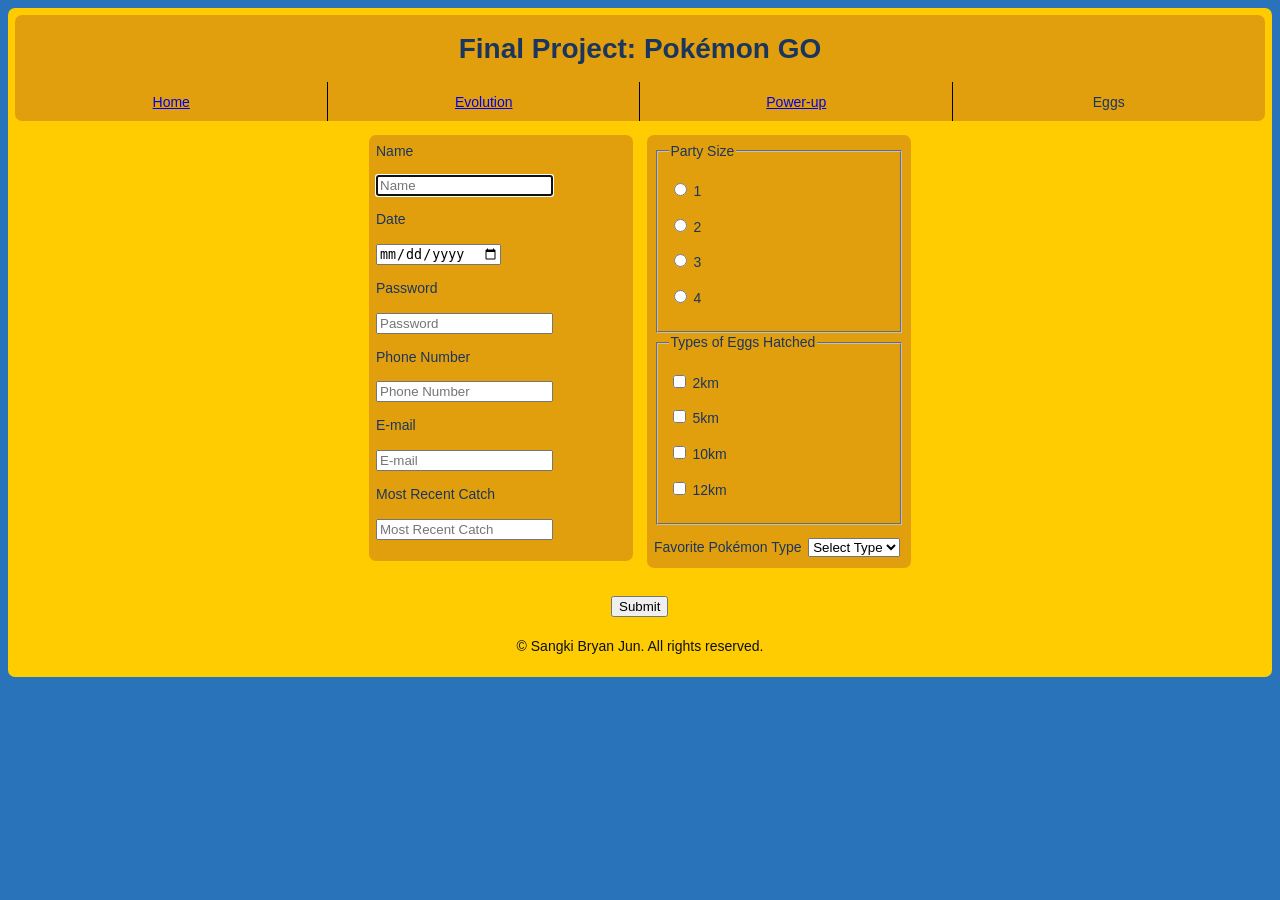
<file: page4.html>
<!DOCTYPE html>
<html>
	<head lang="en">
		<meta charset="utf-8">
		<title>Final Project - Pokémon GO</title>
		<meta name="viewport" content="width=device-width, initial-scale=1.0">
		<meta name="keywords" content="Pokémon, Pokemon, GO, pogo, final, project, Santa Fe, CGS 1820, web, authoring, auth, evolution, evolve, power-up, power, up, eggs, hatch, team, mystic">
		<meta name="description" content="Final Project: Pokemon GO for CGS 1820 Web Auth 1 at Santa Fe College by Sangki Jun. A four page website to display the core learnings from the class CGS 1820 at Santa Fe College.">
		<link href="css/styles.css" rel="stylesheet">
        <link href="css/page4.css" rel="stylesheet">
	</head>

    <body>
        <main>
            <header>
                <h1>Final Project: Pokémon GO</h1>
            </header>
            <nav>
                <ul>
                    <li><a href="index.html">Home</a></li>
                    <li><a href="page2.html">Evolution</a></li>
                    <li><a href="page3.html">Power-up</a></li>
                    <li>Eggs</li>
                </ul>
            </nav>
            <form method="post" action="process.php">
                <div id="one">
                    <label for="name" class="hidden">Name</label>
                    <p><input type="text" name="name" id="name" placeholder="Name" autofocus></p>
                    <label for="date" class="hidden">Date</label>
                    <p><input type="date" name="date" id="date"></p>
                    <label for="password" class="hidden">Password</label>
                    <p><input type="password" name="password" id="password" placeholder="Password"></p>
                    <label for="phone" class="hidden">Phone Number</label>
                    <p><input type="tel" name="phone" id="phone" placeholder="Phone Number"></p>
                    <label for="email" class="hidden">E-mail</label>
                    <p><input type="email" name="email" id="email" placeholder="E-mail"></p>
                    <label for="Pokémon" class="hidden">Most Recent Catch</label>
                    <p><input list="Pokémon" name="catch" id="catch" placeholder="Most Recent Catch"></p>
                    <datalist id="Pokémon">
                        <option value="Mewtwo"></option>
                        <option value="Dialga"></option>
                        <option value="Palkia"></option>
                        <option value="Groudon"></option>
                        <option value="Kyogre"></option>
                        <option value="Giratina"></option>
                        <option value="Darkrai"></option>
                    </datalist>
                </div>           
                <div id="two">
                    <fieldset>
                    <legend>Party Size</legend>
                    <p><input type="radio" name="size" id="size1" value="1">
                    <label for="size1">1</label></p>
                    <p><input type="radio" name="size" id="size2" value="2">
                    <label for="size2">2</label></p>
                    <p><input type="radio" name="size" id="size3" value="3">
                    <label for="size3">3</label></p>
                    <p><input type="radio" name="size" id="size4" value="4">
                    <label for="size4">4</label></p>
                    </fieldset>
                    <fieldset>
                    <legend>Types of Eggs Hatched</legend>
                    <p><input type="checkbox" name="egg1" id="2km" value="2km">
                    <label for="2km">2km</label></p>
                    <p><input type="checkbox" name="egg2" id="5km" value="5km">
                    <label for="5km">5km</label></p>
                    <p><input type="checkbox" name="egg3" id="10km" value="10km">
                    <label for="10km">10km</label></p>
                    <p><input type="checkbox" name="egg4" id="12km" value="12km">
                    <label for="12km">12km</label></p>
                    </fieldset>
                    <label for="type" class="hidden">Favorite Pokémon Type</label>
                    <select name="type" id="type">
                        <option value="" disabled selected>Select Type</option>
                        <option value="Normal">Normal</option>
                        <option value="Dragon">Dragon</option>
                        <option value="Fairy">Fairy</option>
                        <option value="Dark">Dark</option>
                        <option value="Ghost">Ghost</option>
                        <option value="Fighting">Fighting</option>
                    </select>
                </div>
                <input type="submit" value="Submit" name="submit">                                  
            </form>
            <footer>
                <p>&copy; Sangki Bryan Jun. All rights reserved.</p>
            </footer>
        </main>
    </body>
</html>
</file>
<file: css/styles.css>
body {
    background: #2873B9;
    font-family: "Helvetica Neue", Helvetica, serif;
    font-size: .875em;
    color: #1B365E;
    line-height: 1.4;
}
main {
    background: #FFCC01;
    width: calc(100% - 1em);
    max-width: 100%;
    margin: 0 auto;
    padding: .5em;
    border-radius: .5em;
}
header {
    background: #E19F0D;
    display: flex;
    align-items: center;
    justify-content: center;
    border-top-left-radius: .5em;
    border-top-right-radius: .5em;
}
h1 {
    font-size: 2em;
    margin: .5em;
    font-weight: 700;
}
h2 {
    font-weight: 700;
}
nav {
    width: 100%;
    overflow: auto;
    margin-bottom: 1em;
}
ul {
    margin: 0;
    padding: 0;
    list-style-type: none;
}
li {
    background: #E19F0D;
    float: left;
    width: calc(25% - 2px);
    text-align: center;
    border-left: 1px solid #E19F0D;
    border-right: 1px solid black;
    height: 2em;
    padding-top: .75em;
    font-family: "Helvetica Neue", Helvetica, serif;
    font-weight: 100;
}
li:first-child {
    border-left: 1px solid #E19F0D;
    border-bottom-left-radius: .5em;
}
li:last-child {
    border-right: 1px solid #E19F0D;
    border-bottom-right-radius: .5em;
}
li:hover {
    background: #b17c0a;
    cursor: pointer;
}
a {
    display: block;
}
section {
    display: block;
    padding: 10px;
    margin-top: 1em;
    margin-bottom: 1em;
    min-width: auto;
    max-width: 100%;
    height: auto;
    min-height: 600px;
    border: 1px solid black;
    border-radius: .4em;
}
img {
    width: 20%;
    height: auto;
    float: left;
    margin-right: 1em;
    margin-bottom: .5em;
}
p {
    color: #0D1115;
}
cite {
    word-wrap: break-word;
}
footer {
    margin-top: 20px;
    text-align: center;
    width: 100%;
}
</file>
<file: css/page2.css>
img {
    width: 40%;
    height: auto;
    float: left;
    margin-right: 1em;
    margin-bottom: .5em;
}
section {
    max-height: 600px;
    overflow-y: auto;
    scrollbar-color: #E19F0D #FFCC01;
}
@media screen and (min-width: 37.52em) {
    main {
        max-width: 60em;
    }
    section {
        display: block;
        margin: 0 auto 1em;
        margin-top: 1em;
        width: auto;
        max-width: 60em;
        height: auto;
        max-height: 600px;
        overflow-y: auto;
        scrollbar-color: #E19F0D #FFCC01;
    }
    img {
        width: 30%;
    }
    h2 {
        font-size: 1.7em;
        font-weight: 700;
    }
}
@media screen and (min-width: 90em) {
    main {
        width: calc(100% - 1em);
        max-width: calc(120em - 1em);
    }
    section {
        float: left;
        margin-top: 1em;
        width: calc(50% - 2em - 1px);
        max-width:calc(120em - 1em);
        height: 600px;
        overflow-y: auto;
        scrollbar-color: #E19F0D #FFCC01;
    }
    img {
        width: 40%;
    }
    h2 {
        font-size: 1.75em;
        font-weight: 700;
    }
    .one, .three {
        margin-right: 1em;
    }
    footer {
        clear: both;
    }
}
@media screen and (min-width: 135em) {
    main {
        width: calc(100% - 1em);
        max-width: calc(165em - 1em);
    }
    section {
        margin-top: 1em;
        width: calc(25% - 1.9em - 1px);
        max-width: 80em;
        min-height: 900px;
        overflow-y: auto;
        scrollbar-color: #E19F0D #FFCC01;
        float: left;
    }
    .one, .two, .three {
        margin-right: 0.5em;
    }
    .four {
        margin-right: 0;
    }
    img {
        width: 50%;
    }
    footer {
        clear: both;
    }
}
</file>
<file: css/page3.css>
table {
    width: 800px;
    border-spacing: 10px;
    margin: 0 auto;
    margin-top: 20px;
}
.number {
    font-size: 20px;
    width: 187.5px;
    text-align: center;
}
.pic {
    width: 187.5px;
}
img {
    width: 60%;
}
.name {
    width: 187.5px;
    font-size: 20px;
    text-align: center;
}
.cp {
    width: 187.5px;
    font-size: 20px;
    text-align: center;
}
section {
    width: 800px;
    margin: 0 auto;
    min-height: 300px;
    max-height: 300px;
    border: none;
    text-align: center;
}
footer li:first-child {
    border-left: 1px solid #E19F0D;
    border-bottom-left-radius: .5em;
    border-top-left-radius: .5em;
}
footer li:last-child {
    border-right: 1px solid #E19F0D;
    border-bottom-right-radius: .5em;
    border-top-right-radius: .5em;
}
footer li:first-child:hover {
    cursor: text;
    background: #E19F0D;
}
footer p {
    padding-top: 60px;
}
</file>
<file: css/page3-2.css>
table {
    margin: 20px auto;
    width: 100%;
    min-width: 40em;
    max-width: 60em;
    border: 1px solid #705f00;
    border-collapse: collapse;
}
table thead tr th {
    padding: 10px;
    font-size: 1.2em;
}
tfoot th {
    font-size: 1.2em;
}
th, td {
    box-sizing: border-box;
    width: 150px;
    height: 30px;
    padding: 2px 5px;
}
caption {
    font-size: 1.75em;
}
tbody, tr {
    display: block;
}
thead, tfoot {
    background: #ad7a0a;
}
tbody tr:nth-child(odd) {
    background: #E19F0D;
}
tbody th, tbody td, tfoot td {
    text-align: center;
}
td {
    text-align: right;
}
tbody tr:hover {
    background: #ad7a0a;
}
section {
    width: 800px;
    margin: 0 auto;
    min-height: 25px;
    max-height: 25px;
    border: none;
    text-align: center;
}
</file>
<file: css/page3-3.css>
table {
    margin: 20px auto;
    width: 100%;
    min-width: 40em;
    max-width: 60em;
    border: 1px solid #705f00;
    border-collapse: collapse;
}
table thead tr th {
    padding: 10px;
    font-size: 1.2em;
}
tfoot th {
    font-size: 1.2em;
}
th, td {
    box-sizing: border-box;
    width: 150px;
    height: 30px;
    padding: 2px 5px;
}
caption {
    font-size: 1.75em;
}
tbody, tr {
    display: block;
}
thead, tfoot {
    background: #ad7a0a;
}
tbody tr:nth-child(odd) {
    background: #E19F0D;
}
tbody th, tbody td, tfoot td {
    text-align: center;
}
td {
    text-align: right;
}
tbody tr:hover {
    background: #ad7a0a;
}
tbody {
    height: 120px;
    overflow-y: auto;
    scrollbar-color: #E19F0D #FFCC01;
}
section {
    width: 800px;
    margin: 0 auto;
    min-height: 25px;
    max-height: 25px;
    border: none;
    text-align: center;
}
</file>
<file: css/page4.css>
body {
    text-align: center;
}
form {
    display: inline-block;
}
div {
    min-width: 250px;
    max-width: 450px;
    background: #E19F0D;
    margin: 0 1em;
    padding: .5em;
    overflow: auto;
    text-align: left;
}
#one {
    border-top-left-radius: .5em;
    border-top-right-radius: .5em;
}
#two {
    border-bottom-left-radius: .5em;
    border-bottom-right-radius: .5em;
}
label {
    color: #1B365E;
}
#type {
    margin-top: 1em;
    margin-bottom: .25em;
}
select {
    margin-left: .2em;
}
input[type=submit] {
    margin-top: 1em;
}

@media screen and (min-width: 650px) {
    #two {
        margin-right: 1em;
        margin-left: 0;
        margin-bottom: 2em;
    }
    #one, #two {
        float: left;
        border-radius: .5em;
    }
    input[type=submit] {
        display: block;
        clear: both;
        margin-left: 256px;
    }
}
</file>
